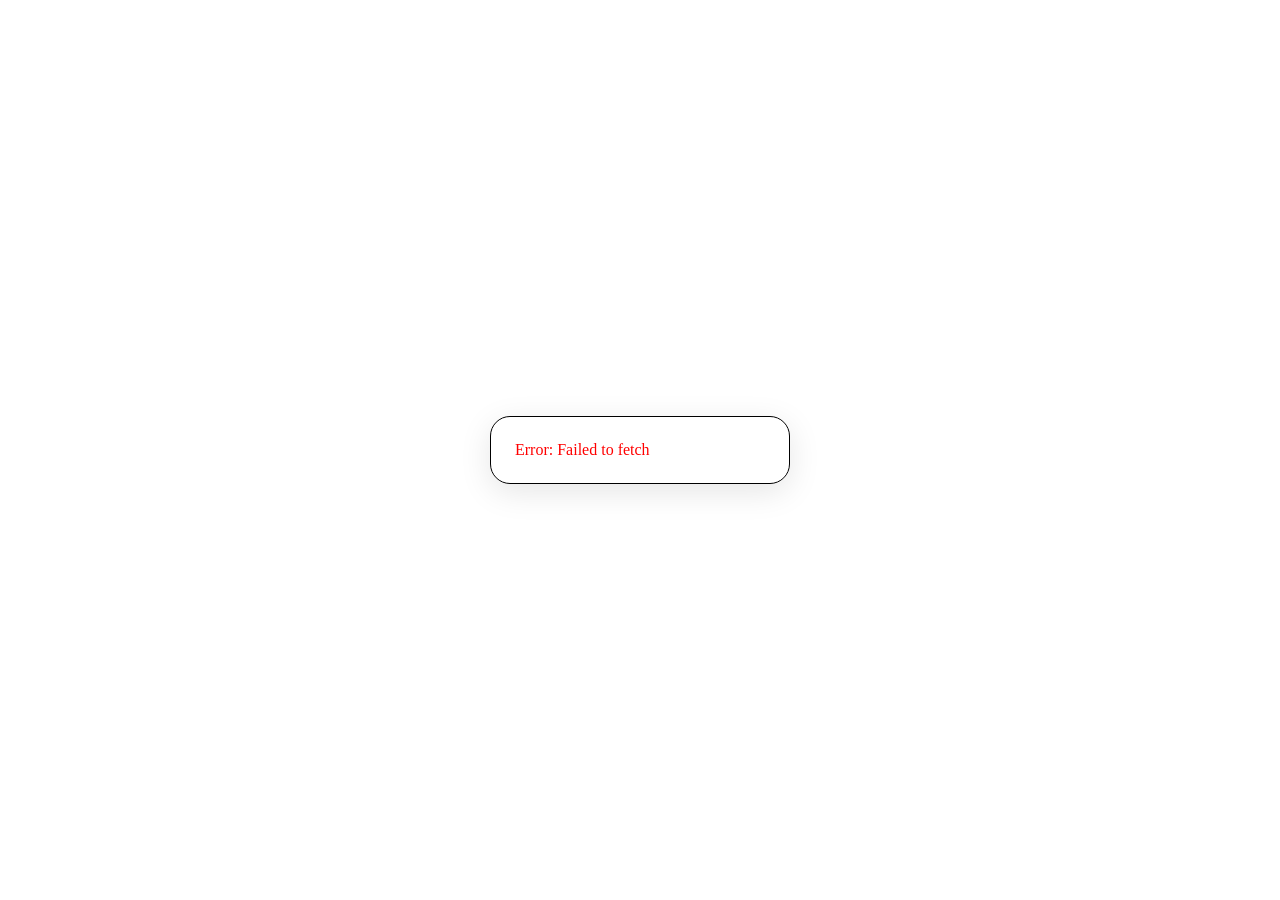
<file: fetch-user-card/index.html>
<!DOCTYPE html>
<html lang="en">
<head>
  <meta charset="UTF-8">
  <meta name="viewport" content="width=device-width, initial-scale=1.0">
  <link rel="stylesheet" href="style.css">
  <title>Profile Card</title>
</head>
<body>
  
  <div id="card" class="user-card">Loading...</div>

<script src="script.js"></script>
</body>
</html>
</file>
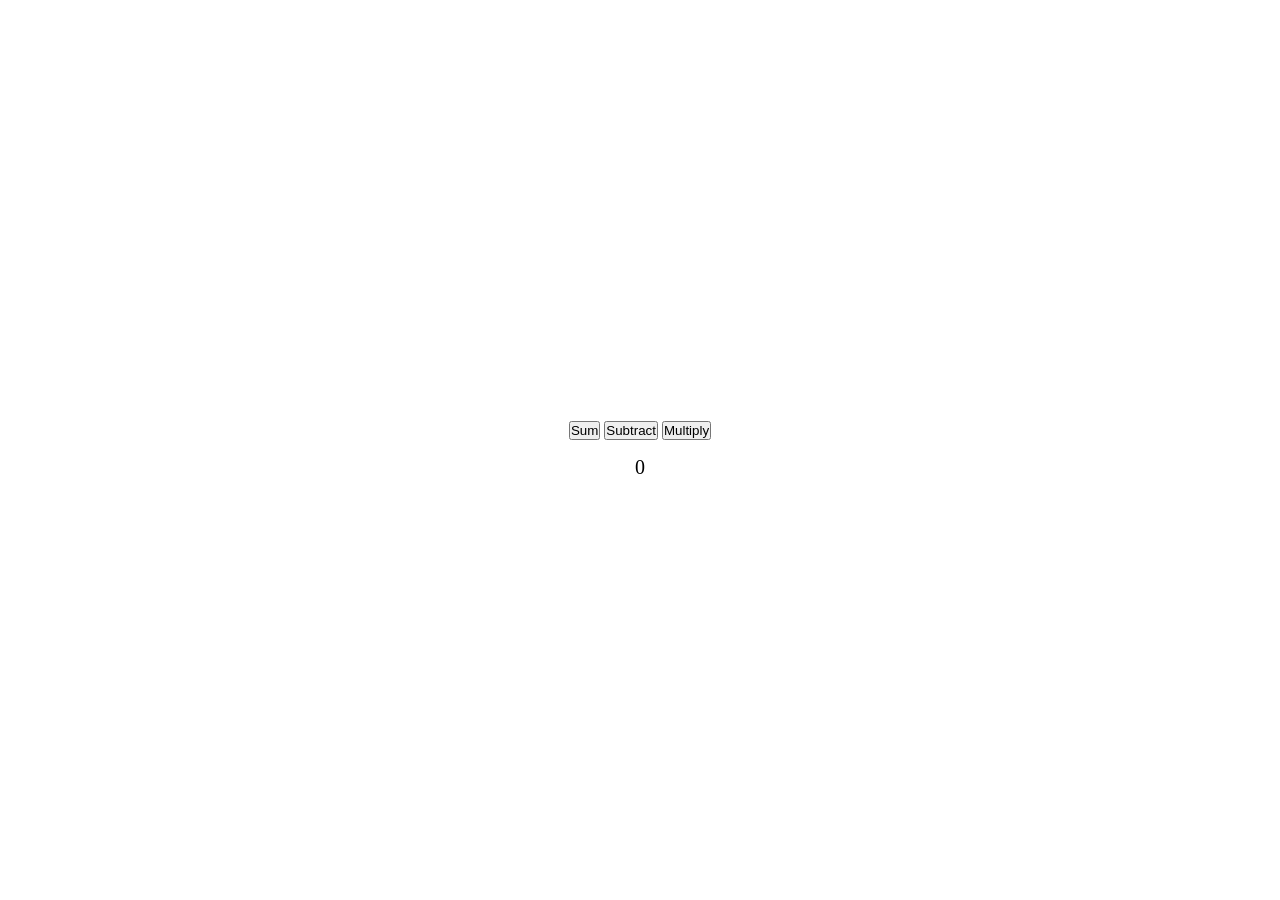
<file: math-modules/index.html>
<!DOCTYPE html>
<html lang="en">
<head>
    <meta charset="UTF-8">
    <meta name="viewport" content="width=device-width, initial-scale=1.0">
    <link rel="stylesheet" href="style.css">
    <title>Document</title>
</head>
<body>
    
<div>
    <button id="sum-btn">Sum</button>
    <button id="subtract-btn">Subtract</button>
    <button id="multiply-btn">Multiply</button>
    <p id="result">0</p>
</div>

<script type="module" src="app.js"></script>
</body>
</html>
</file>
<file: fetch-user-card/style.css>
* { margin: 0; padding: 0; box-sizing: border-box;}

body {
    height: 100vh;
    display: flex;
    justify-content: center;
    align-items: center;
}

.user-card {
    display: flex;
    flex-direction: column;
    gap: 12px;
    width: 300px;
    backdrop-filter: blur(10px);
    border-radius: 20px;
    border: 1px solid #000000;
    padding: 24px;
    box-shadow: 0 8px 32px #0000001a;
}

.user-name {
    border-bottom: 2px solid #000000;
    margin-right: 15px;
    margin-bottom: 6px;
    font-size: 2rem;
}
</file>
<file: math-modules/style.css>
* { margin: 0; padding: 0; box-sizing: border-box;}

body {
    height: 100vh;
    display: flex;
    justify-content: center;
    align-items: center;
}

#result {
    font-size: 20px;
    margin-top: 1rem;
    text-align: center;
}
</file>
